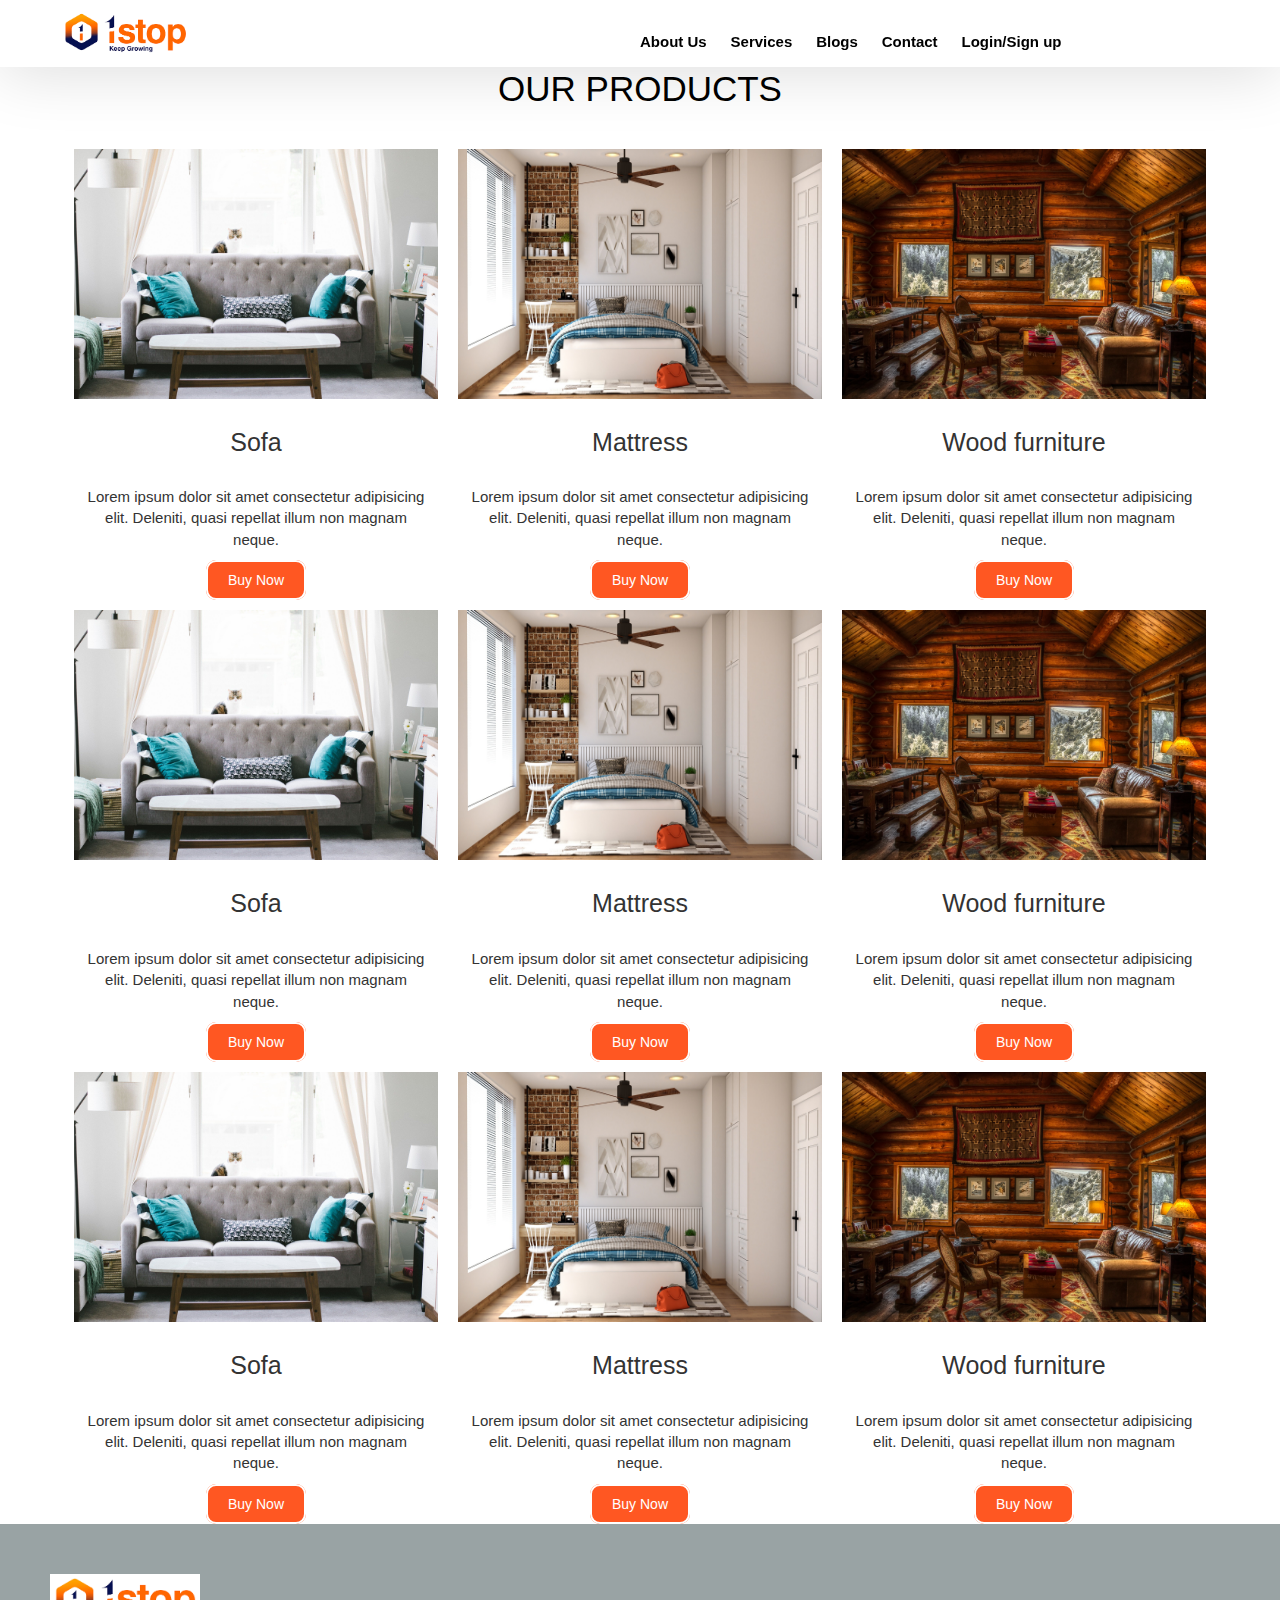
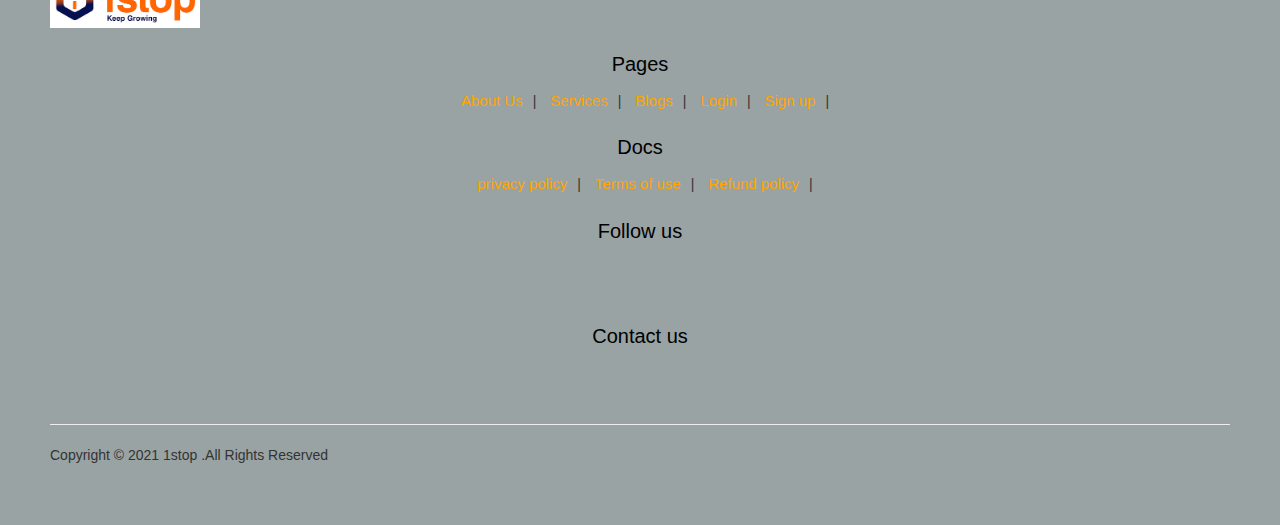
<file: service.html>
<!doctype html>
<html lang="en">

<head>

    <meta charset="utf-8">
    <meta name="viewport" content="width=device-width, initial-scale=1">
    <!-- Latest compiled and minified CSS -->
    <link rel="stylesheet" href="https://stackpath.bootstrapcdn.com/bootstrap/3.4.1/css/bootstrap.min.css"
        integrity="sha384-HSMxcRTRxnN+Bdg0JdbxYKrThecOKuH5zCYotlSAcp1+c8xmyTe9GYg1l9a69psu" crossorigin="anonymous">

    <!-- Optional theme -->
    <link rel="stylesheet" href="https://stackpath.bootstrapcdn.com/bootstrap/3.4.1/css/bootstrap-theme.min.css"
        integrity="sha384-6pzBo3FDv/PJ8r2KRkGHifhEocL+1X2rVCTTkUfGk7/0pbek5mMa1upzvWbrUbOZ" crossorigin="anonymous">
    <link rel="stylesheet" href="style.css">
    <link rel="stylesheet" href="https://pro.fontawesome.com/releases/v5.10.0/css/all.css"
        integrity="sha384-AYmEC3Yw5cVb3ZcuHtOA93w35dYTsvhLPVnYs9eStHfGJvOvKxVfELGroGkvsg+p" crossorigin="anonymous" />


    <title>advance e commerce website|services</title>
</head>

<body>
    <!-- navbar -->
    <nav class="nav nav_top">
        <div class="logo">
            <a href="index.html"><img src="img/download.png" alt="Logo" width="150"></a>
            <div class="nav_side ">
                <a href="about.html">About Us</a>
                <a href="service.html">Services</a>
                <a href="#">Blogs</a>
                <a href="contact.html">Contact</a>
                <a href="#">Login/Sign up</a>
            </div>
        </div>
    </nav>
    <!-- products -->
    <div class="product">
        <h2>OUR PRODUCTS</h2>
        <div class="product_container">
            <div class="item">
                <div class="item_img">
                    <img src="img/sofa.jpg">
                </div>
                <div class="item_content">
                    <h3>Sofa</h3>
                    <P>Lorem ipsum dolor sit amet consectetur adipisicing elit. Deleniti, quasi repellat illum non
                        magnam neque.</P>
                    <a href="#">Buy Now</a>
                </div>
            </div>
            <div class="item">
                <div class="item_img">
                    <img src="img/matress.jpg">
                </div>
                <div class="item_content">
                    <h3>Mattress</h3>
                    <P>Lorem ipsum dolor sit amet consectetur adipisicing elit. Deleniti, quasi repellat illum non
                        magnam neque.
                    </P>
                    <a href="#">Buy Now</a>
                </div>
            </div>
            <div class="item">
                <div class="item_img">
                    <img src="img/wood.jpg">
                </div>
                <div class="item_content">
                    <h3>Wood furniture</h3>
                    <P>Lorem ipsum dolor sit amet consectetur adipisicing elit. Deleniti, quasi repellat illum non
                        magnam neque.</P>
                    <a href="#">Buy Now</a>
                </div>
            </div>
        </div>
        <div class="product_container">
            <div class="item">
                <div class="item_img">
                    <img src="img/sofa.jpg">
                </div>
                <div class="item_content">
                    <h3>Sofa</h3>
                    <P>Lorem ipsum dolor sit amet consectetur adipisicing elit. Deleniti, quasi repellat illum non
                        magnam neque.</P>
                    <a href="#">Buy Now</a>
                </div>
            </div>
            <div class="item">
                <div class="item_img">
                    <img src="img/matress.jpg">
                </div>
                <div class="item_content">
                    <h3>Mattress</h3>
                    <P>Lorem ipsum dolor sit amet consectetur adipisicing elit. Deleniti, quasi repellat illum non
                        magnam neque.
                    </P>
                    <a href="#">Buy Now</a>
                </div>
            </div>
            <div class="item">
                <div class="item_img">
                    <img src="img/wood.jpg">
                </div>
                <div class="item_content">
                    <h3>Wood furniture</h3>
                    <P>Lorem ipsum dolor sit amet consectetur adipisicing elit. Deleniti, quasi repellat illum non
                        magnam neque.</P>
                    <a href="#">Buy Now</a>
                </div>
            </div>
        </div>
        <div class="product_container">
            <div class="item">
                <div class="item_img">
                    <img src="img/sofa.jpg">
                </div>
                <div class="item_content">
                    <h3>Sofa</h3>
                    <P>Lorem ipsum dolor sit amet consectetur adipisicing elit. Deleniti, quasi repellat illum non
                        magnam neque.</P>
                    <a href="#">Buy Now</a>
                </div>
            </div>
            <div class="item">
                <div class="item_img">
                    <img src="img/matress.jpg">
                </div>
                <div class="item_content">
                    <h3>Mattress</h3>
                    <P>Lorem ipsum dolor sit amet consectetur adipisicing elit. Deleniti, quasi repellat illum non
                        magnam neque.
                    </P>
                    <a href="#">Buy Now</a>
                </div>
            </div>
            <div class="item">
                <div class="item_img">
                    <img src="img/wood.jpg">
                </div>
                <div class="item_content">
                    <h3>Wood furniture</h3>
                    <P>Lorem ipsum dolor sit amet consectetur adipisicing elit. Deleniti, quasi repellat illum non
                        magnam neque.</P>
                    <a href="#">Buy Now</a>
                </div>
            </div>
        </div>
    </div>
    <!-- footer -->
    <footer>
        <div class="footer_logo">
            <a href="index.html"><img src="img/download.png" width="150"></a>
        </div>
        <div class="pages">
            <h3>Pages</h3>
            <a href="about.html">About Us</a>|
            <a href="service.html">Services</a>|
            <a href="#">Blogs</a>|
            <a href="login.html">Login</a>|
            <a href="signin.html">Sign up</a>|
        </div>
        <div class="doc">
            <h3>Docs</h3>
            <a href="#">privacy policy</a>|
            <a href="#">Terms of use</a>|
            <a href="#">Refund policy</a>|
        </div>
        <div class="social">
            <h3>Follow us</h3>
            <a href="https://www.facebook.com/1Stopai-102490171820303/" target="_blank"><i
                    class="fab fa-facebook"></i></a>
            <a href="https://www.instagram.com/1stop.ai/?hl=en" target="_blank"><i class="fab fa-instagram"></i></a>
            <a href="https://twitter.com/onestopai" target="_blank"><i class="fab fa-twitter"
                    aria-hidden="true"></i></a>
            <a href="https://www.linkedin.com/company/1stop-ai?originalSubdomain=in" target="_blank"><i
                    class="fab fa-linkedin" aria-hidden="true"></i></a>
        </div>
        <div class="contact">
            <h3>Contact us</h3>
            <a href="https://api.WhatsApp.com/send?phone= +919480363454" target="_blank"><i class="fab fa-whatsapp"
                    aria-hidden="true"></i></a>
            <a href="tel:+919480363454"><i class="fas fa-phone" aria-hidden="true"></i></a>
            <a href="mail to support 1stop.ai"><i class="fas fa-envelope" aria-hidden="true"></i></a>
        </div>
        <hr>
        <p>Copyright &copy; 2021 1stop .All Rights Reserved</p>
    </footer>
    <script src="https://code.jquery.com/jquery-1.12.4.min.js"
        integrity="sha384-nvAa0+6Qg9clwYCGGPpDQLVpLNn0fRaROjHqs13t4Ggj3Ez50XnGQqc/r8MhnRDZ"
        crossorigin="anonymous"></script>
    <script src="https://stackpath.bootstrapcdn.com/bootstrap/3.4.1/js/bootstrap.min.js"
        integrity="sha384-aJ21OjlMXNL5UyIl/XNwTMqvzeRMZH2w8c5cRVpzpU8Y5bApTppSuUkhZXN0VxHd"
        crossorigin="anonymous"></script>
    <script type="text/javascript">
        const scriptURL = 'https://script.google.com/macros/s/AKfycbxHt5RePr5wlTRs3EXUn-YQS6VMsCl07YLnLEfPcYIU_f6ILtif50SagRAHtMnj8hB5/exec'
        const form = document.forms['submit-googlesheet']
        form.addEventListener('submit', e => {
            e.preventDefault()
            fetch(scriptURL, { method: 'POST', body: new FormData(form) })
                .then(response => alert("thanks for feedback we will get back to you"))
                .catch(error => console.log('error', error.message))
        })
    </script>
</body>

</html>
</file>
<file: style.css>
/* navbar */
.nav{
    background-color:white;
    z-index: 9;
    padding-right: 50px;
    padding-left:50px;
    box-shadow: 0px 3px 65px 0px rgba(0,0,0,0.15);
}
.nav_top{
    position:fixed;
    top:0;
    right:0;
    left:0;
}

.logo img{
    padding:10px;
}
.nav_side{
   float:right;
   width:50%;
   padding-top: 31px;
}
.nav_side a{
    text-decoration: none;
    margin-top: 20px;
    margin-right: 20px;
    padding-top:20px;
    color:black;
    font-weight: bold;
    font-family: cosmick,sans-serif;
    font-size:15px;
    align-content: center;
    text-align: center;
}
.nav_side a:hover{
    color:orange;
    text-decoration: underline;
    transition:all 1s ease;
}
.main{
    background-image: url('img/blonde-g039d3d020_1920.jpg');
    background-position: center;
    background-size: cover;
    background-repeat: no-repeat;
    background-attachment:fixed ;
    height:80vh;
}
.main .main_content{
    padding-top:15%;
    margin-left:10%;
    margin-right: 10%;
}
.main .main_content h2{
    color:#fd9700;
    font-size: 50px;
    font-family: sans-serif,cosmic;
    font-weight: bolder;
    text-align: center;
    line-height: 25px;
}
.main_content p{
    font-size: 20px;
    opacity: 20;
    line-height: 20px;
    font-weight: 900;
    color:rgb(242, 187, 20);
    margin: 6px;
    text-align: center;
}
.main .main_content .btn {
   
    display:flex;
    justify-content: center;
}
.main .main_content .btn a{
    text-decoration: none;
    margin:50px;
    padding:10px 20px;
    background-color: #ff5722;
    color:white;
    font-family: cosmic,sans-serif;
    text-align: center;
    border:2px solid white;
    border-radius: 10px;
    transition: .5s;
}
.main .main_content .btn a:hover{
    background-color: black;
    color:orange;
    border:none;
    border-bottom: 4px solid orange;
    transition: 0.5s ;
}
.product{
    padding-top: 15px;
    margin-top: 15px;
}
.product h2{
    color:black;
    font-size: 35px;
    text-align: center;
    padding:20px;
}
.product .product_container{
    display:flex;
    margin-left: 5%;
    margin-right: 5%;
}
.product .product_container .item{
    width:33.33%;
    margin:10px;
    height:auto;
}
.product .product_container .item:hover{
    box-shadow: 0px 3px 65px 8px rgb(0,0,0,0.15);
}
.product .product_container .item .item_img{
    width:100%;
    height: 250px;
    overflow:hidden;
}
.product .product_container .item .item_img img{
    width:100%;
    height: 250px;
}
.product .product_container .item .item_content{
    text-align: center;
}
.product .product_container .item .item_content h3{
    padding:10px;
    font-size: 25px;
    font-family: cosmic,sans-serif;
}
.product .product_container .item .item_content p{
    padding:10px;
    font-size: 15px;
    font-family: cosmic,sans-serif;
}
.product .product_container .item .item_content a{
    text-decoration: none;
    margin:50px;
    padding:10px 20px;
    background-color: #ff5722;
    color:white;
    font-family: cosmic,sans-serif;
    text-align: center;
    border:2px solid white;
    border-radius: 10px;
    transition: .5s;
}
.product .product_container .item .item_content a:hover{
    background-color: black;
    color:orange;
    border:none;
    border-bottom: 4px solid orange;
    transition: 0.5s ;
}
.product .product_btn{
    text-align: center;
    margin-top: 50px;
}
.product .product_btn a{
    text-decoration: none;
    margin:50px;
    padding:10px 20px;
    background-color: #ff5722;
    color:white;
    font-family: cosmic,sans-serif;
    text-align: center;
    border:2px solid white;
    border-radius: 10px;
    transition: .5s;
}
.product .product_btn a:hover{
    background-color: black;
    color:orange;
    border:none;
    border-bottom: 4px solid orange;
    transition: 0.5s ;
}
.keypoint {
    padding:50px;
}
.keypoint h2{
    color:black;
    font-size:35px;
    text-align: center;
    padding:10px;
}
.keypoint .key_container {
    display:flex;

}
.keypoint .key_container .key_content{
    width:40%;
    padding:20px;
    float:left;
}
.keypoint .key_container .key_content li{
    margin:10px;
    padding:10px;
    border-left:2px solid orange;
    color:black;
    text-align: left;
    font-family: sans-serif;
    box-shadow: 0px 3px 65px 0px rgba(0,0,0,.15);
    list-style: none;
}
.keypoint .key_container .key_img{
    width:40%;
    float:right;
}
.keypoint .key_container .key_img img{
    width:100%;
    margin-left: 100px;
}
.testi {
    padding:50px;
}
.testi h2{
    color:black;
    font-size:35px;
    text-align: center;
    padding:10px;
    text-transform: uppercase;
}
.testi .testi_container{
    margin-right: 10%;
    margin-left: 10%;
    text-align: center;
}
.testi .testi_container .item{
    width:100%;
    padding:20px;
    background-color: #fff;
    box-shadow: none;
}
.testi .testi_container .carousel-inner{
    background-color: white;
    box-shadow: none;
}
.testi .testi_container .item .item_img{
    width:100%;
    height: 250px;
    overflow:hidden;
    text-align: center;
}
.testi .testi_container .item .item_img img{
    width:100px;
    height: 100px;
    border-radius: 50%;
}
.testi .testi_container .item .item_content{
    text-align: center;
}
.testi .testi_container .item .item_content h3{
    padding:10px;
    font-size: 25px;
    font-family: cosmic,sans-serif;
}
.testi .testi_container .item .item_content p{
    padding:10px;
    font-size: 15px;
    font-family: cosmic,sans-serif;
}
.team{
    padding:50px;
}
.team h2{
    color:black;
    font-size:35px;
    text-align: center;
    padding:10px;
    text-transform: uppercase;
}
.team .team_container{
    display: flex;

}
.team .team_container .team_video {
    width:50%;
    padding:20px;
}
.team .team_container .team_video iframe{
    width:100%;
    border:10px solid orange;
    outline: none;
}
.team .team_container .team_content{
    width:40%;
    padding:20px;
    margin-left: 50px;
}
.team .team_container .team_content p{
    padding:10px;
    font-size:15px;
    font-family:'Courier New', Courier, monospace;
}

.feed{
   
    padding:50px;
    background-image: url('background-g55c5f0a0c_1280.png');
    background-size: cover;
}
.feed h2{
    color:white;
    font-size:35px;
    text-align: center;
    padding:10px;
    text-transform: uppercase;
}
.feed .feed_form{
   
    text-align: center;
}
.feed .feed_form form{
    border:1px solid black;
    padding: 20px;
}
.feed .feed_form form input{
    width:30%;
    margin: 10px;
    padding:8px;
    outline:none;
    border:none;
}
.feed .feed_form form textarea{
    width:30%;
    margin: 10px;
   
    padding:8px;
    outline:none;
    border:none;
    
}
.feed .feed_form form button{
    width:30%;
    margin: 10px;
    padding:8px;
    outline:none;
    border:none;
    background-color:purple;
    color:white;
    border-radius:5px;
    display:flex;
    justify-content: center;
    margin-left:420px;
}

.about_us{
    padding:100px;
}
.about_us h2{
    color:rgb(224, 150, 13);
    font-size:35px;
    text-align: center;
    padding:10px;
    text-transform: uppercase;
    font-family: sans-serif;
}
.about_us p{
    padding:10px;
    font-size:13px;
    text-align:center;
    font-family:'Courier New', Courier, monospace;
    line-height: 25px;
}
.contact_container{
    padding:100px;
}
.contact_container h2{
    color:orange;
    font-size:35px;
    text-align: center;
    padding:10px;
    font-family:cosmic,'sans-serif';
    text-transform: uppercase;
}
.contact_container .g_map{
    border:10px solid purple;
}
.contact_container .contact_content{
    padding:20px;

}
.contact_container .contact_content p{
    padding:10px;
    font-size:13px;
    text-align:left;
    font-family: cosmic,'sans-serif';
    line-height:25px;
}
footer{
    background-color: #99A3A4;
    padding:50px;
}
footer .pages{
    text-align: center;
}
footer .pages h3{
    color:black;
    font-size: 20px;
    font-family: sans-serif;
    padding:5px;
}
footer .pages a{
    text-decoration: none;
    margin:10px;
    color:orange;
    font-size: 15px;
    font-family: sans-serif;
}
footer .pages a:hover{
    color:white;
}
footer .doc{
    text-align: center;
}
footer .doc h3{
    color:black;
    font-size: 20px;
    font-family: sans-serif;
    padding:5px;
}
footer .doc a{
    text-decoration: none;
    margin:10px;
    color:orange;
    font-size: 15px;
    font-family: sans-serif;
}
footer .doc a:hover{
    color:white;
}
footer .social{
    text-align: center;
}
footer .social h3{
    color:black;
    font-size: 20px;
    font-family: sans-serif;
    padding:5px;
}
footer .contact{
    text-align: center;
}
footer .contact h3{
    color:black;
    font-size: 20px;
    font-family: sans-serif;
    padding:5px;
}
footer .contact a{
    text-decoration: none;
    font-size: 30px;
    color:orange;
    margin:10px;
}
footer .contact a:hover{
    color:white;
}
footer .social a{
    text-decoration: none;
    font-size: 30px;
    color:orange;
    margin:10px;
}
footer .social a:hover{
    color:white;
}
/* form{
    width:30%;
    padding:50px;
    margin:5% 35%;
    text-align:center;
    border:1px solid #000;
} */

/* mobile view */
@media screen and (max-width:375px) {
    .container{
        display:grid;
    }
    .container .cards{
        width: 100%;
    }
    form{
        width:100%;
        margin:auto;
    }
}
@media (min-width:376px) and (max-width:414px){
    .container{
        display:grid;
    }
   
    form{
        width:100%;
        margin:auto;
    }
}
/* tablet view */
@media (min-width:415px) and (max-width:820px){
    form{
        width:80%;
        margin:auto;
        margin-top: 50px;
    }
}
@media (min-width:821px) and (max-width:1000px){
    form{
        width:80%;
        margin:auto;
        margin-top: 50px;
    }
}
</file>
